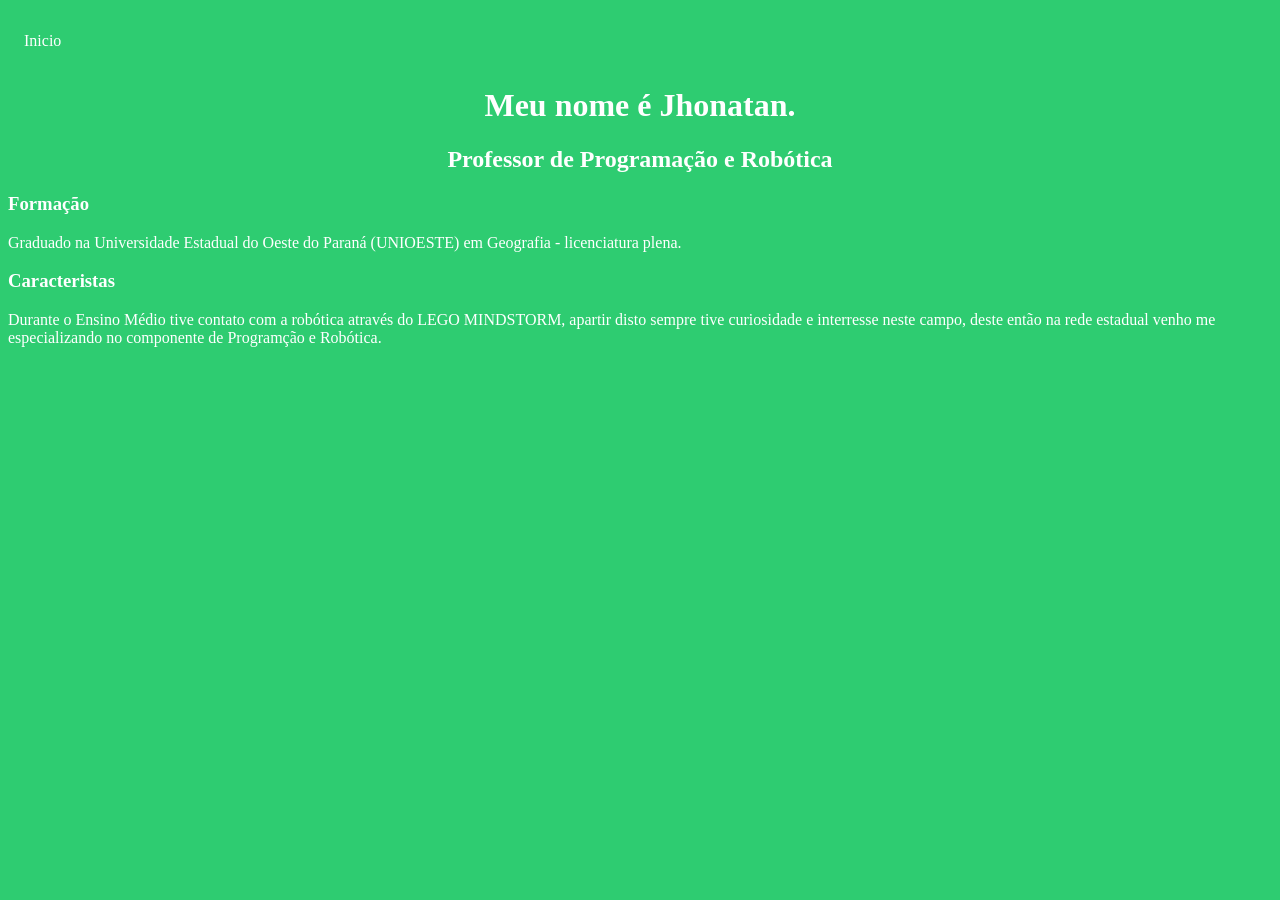
<file: sobremim.html>
<!DOCTYPE html>
<html lang="pt-br">
<head>
    <meta charset="UTF-8">
    <meta name="viewport" content="width=device-width, initial-scale=1.0">
    <title>Sobre mim</title>
    <link rel="stylesheet" href="sobremim.css">
</head>
<body>
    <nav>
        <ul>
            <li>
                <a href="agrinho.html"> Inicio </a>
            </li>
        </ul>
    </nav>
</body>
 <header>
    <div class="center">
        <h1>Meu nome é Jhonatan.</h1>
        <h2>Professor de Programação e Robótica</h2>
    </div>
    <main>
        <section>
            <h3>Formação</h3>
            <p>
                Graduado na Universidade Estadual do Oeste do Paraná (UNIOESTE) em Geografia - licenciatura plena.
            </p>
        </section>
         <section>
            <h3>Caracteristas</h3>
            <p>
                Durante o Ensino Médio tive contato com a robótica através  do LEGO MINDSTORM, apartir disto sempre 
                tive curiosidade e interresse neste campo, deste então na rede estadual venho me especializando no componente
                de Programção e Robótica.
            </p>
            
        </section>
    </main>

    
 </header>
</html>
</file>
<file: sobremim.css>
body{
    color: white;
    background-color:  #2ecc71;
}
ul{
    display: flex;
    justify-content: space-between;
    list-style-type: none;
    align-items: center;
    padding: 16px;
}
a{
    color: white;
    text-decoration: none;
}
.center {
   text-align: center;

}
</file>
